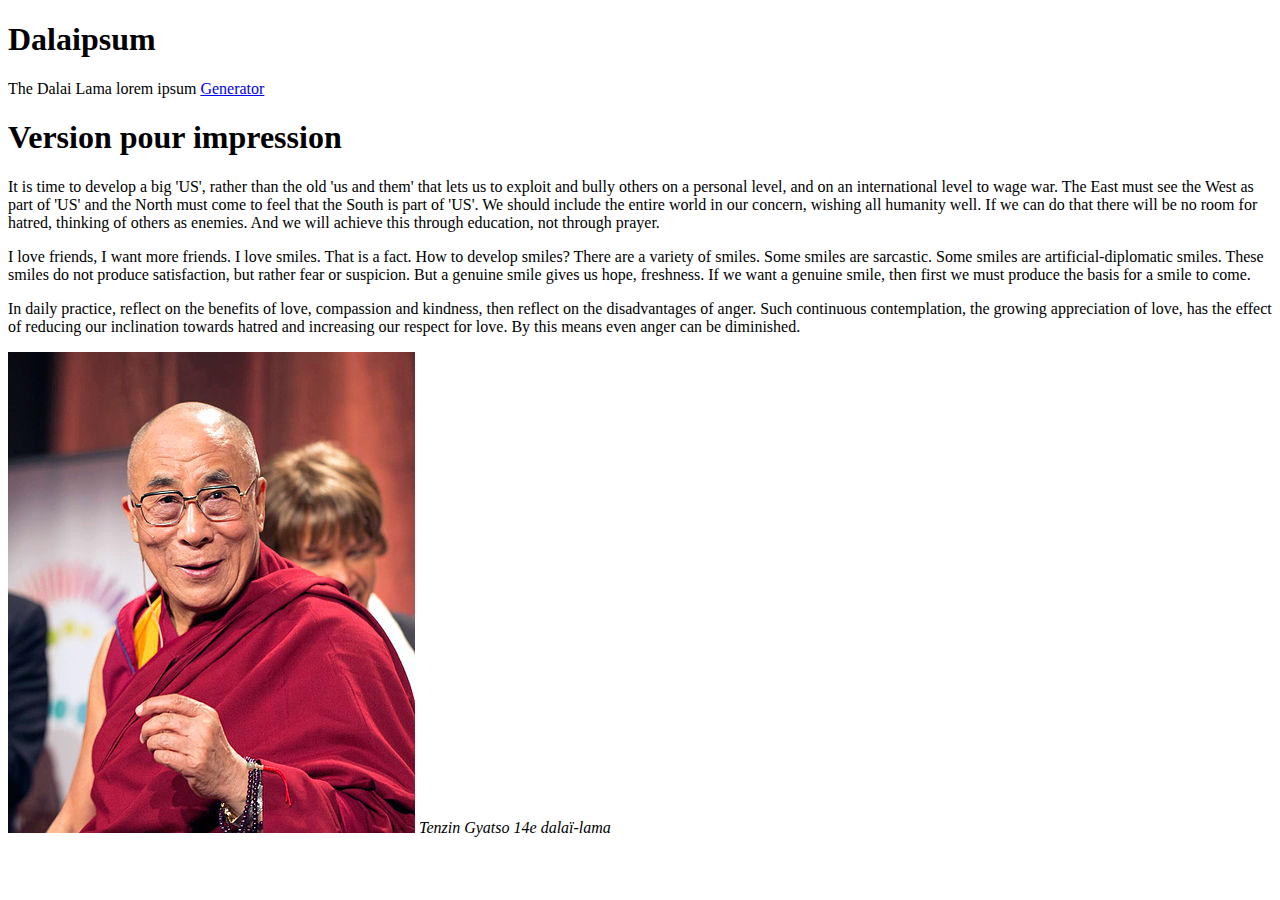
<file: medias_queries.html>
<!DOCTYPE html>

<html>

    <head>
        <meta charset="utf-8">

        <title>Examen 1 - Medias Queries</title>

    </head>

    <body>

        <div id="main_container">

            <header>    
                <h1>Dalaipsum</h1>
                <p>The Dalai Lama lorem ipsum <a href="http://dalaipsum.com/">Generator</a></p>
            </header>

            <h1>Version pour impression</h1>

            <article class="article">
                <p>It is time to develop a big 'US', rather than the old 'us and them' that lets us to exploit and bully others on a personal level, and on an international level to wage war. The East must see the West as part of 'US' and the North must come to feel that the South is part of 'US'. We should include the entire world in our concern, wishing all humanity well. If we can do that there will be no room for hatred, thinking of others as enemies. And we will achieve this through education, not through prayer.</p>
                <p>I love friends, I want more friends. I love smiles. That is a fact. How to develop smiles? There are a variety of smiles. Some smiles are sarcastic. Some smiles are artificial-diplomatic smiles. These smiles do not produce satisfaction, but rather fear or suspicion. But a genuine smile gives us hope, freshness. If we want a genuine smile, then first we must produce the basis for a smile to come.</p>
                <p>In daily practice, reflect on the benefits of love, compassion and kindness, then reflect on the disadvantages of anger. Such continuous contemplation, the growing appreciation of love, has the effect of reducing our inclination towards hatred and increasing our respect for love. By this means even anger can be diminished.</p>
            </article>

            <section class="image">
                <img src="images/dalai_lama.jpg" alt="Portrait du Dalai Lama">
                <cite>Tenzin Gyatso 14e dalaï-lama</cite>
            </section>

        </div>

        


    </body>

</html>
</file>
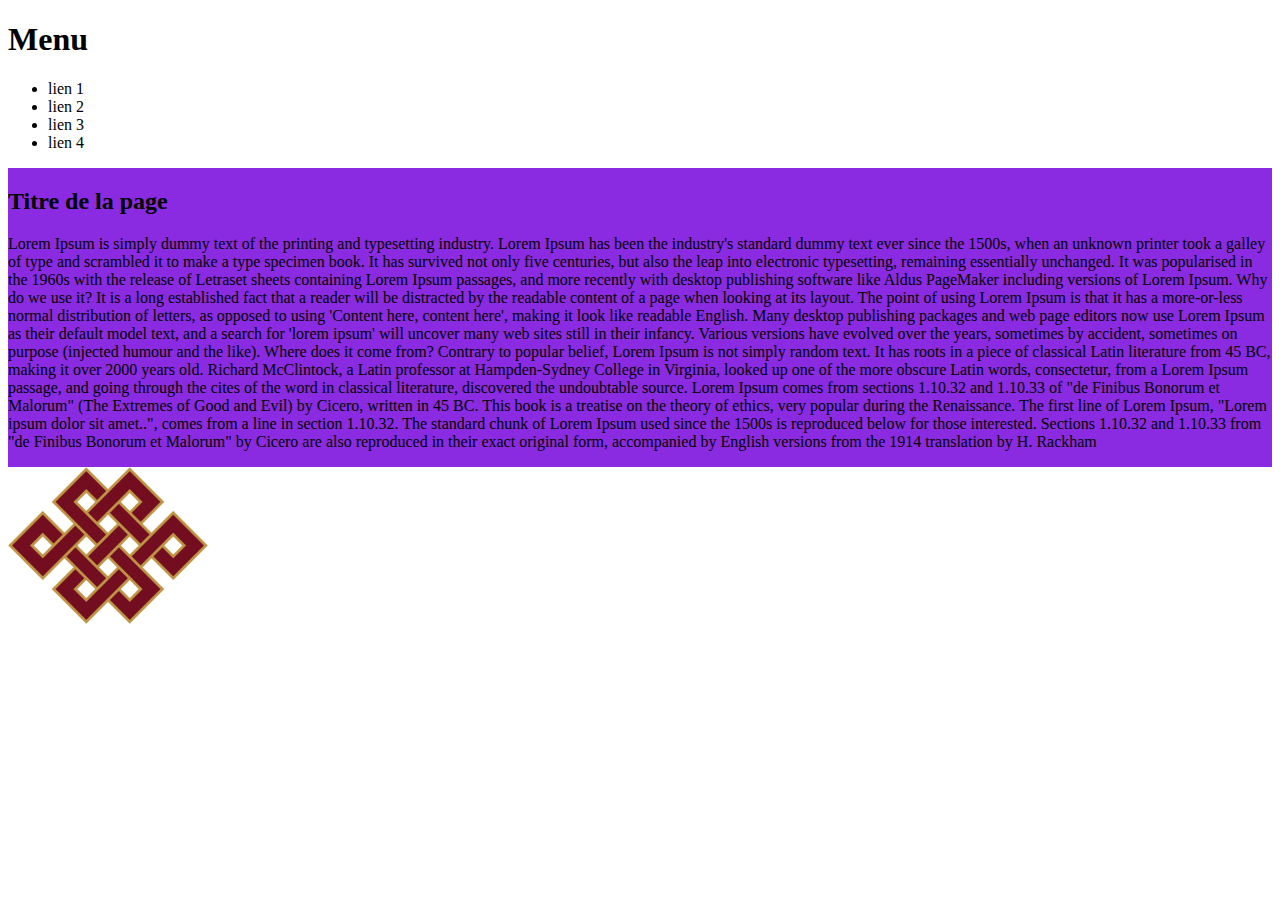
<file: mise_en_page.html>
<!DOCTYPE html>
<html lang="en">
<head>
    <meta charset="UTF-8">
    <meta http-equiv="X-UA-Compatible" content="IE=edge">
    <meta name="viewport" content="width=device-width, initial-scale=1.0">
    <link rel="stylesheet" href="css/mise_en_page.css"/>
    <title>Document</title>
</head>
<body>
    
    <div class="conteneur">
    <nav class="navigation">
       <h1>Menu</h1>
       <ul>
           <li class="liens"><a href="lien1"></a>lien 1</li>
           <li class="liens"><a href="lien2"></a>lien 2</li>
           <li class="liens"><a href="lien3"></a>lien 3</li>
           <li class="liens"><a href="lien4"></a>lien 4</li>
       </ul>
    </div>

    <div class="row">

    <article class="titredelapage">
        <h2>Titre de la page</h2>
        <p>Lorem Ipsum is simply dummy text of the printing and typesetting industry. Lorem Ipsum has been the industry's standard dummy text ever since the 1500s, when an unknown printer took a galley of type and scrambled it to make a type specimen book. It has survived not only five centuries, but also the leap into electronic typesetting, remaining essentially unchanged. It was popularised in the 1960s with the release of Letraset sheets containing Lorem Ipsum passages, and more recently with desktop publishing software like Aldus PageMaker including versions of Lorem Ipsum.
            Why do we use it?
            
            It is a long established fact that a reader will be distracted by the readable content of a page when looking at its layout. The point of using Lorem Ipsum is that it has a more-or-less normal distribution of letters, as opposed to using 'Content here, content here', making it look like readable English. Many desktop publishing packages and web page editors now use Lorem Ipsum as their default model text, and a search for 'lorem ipsum' will uncover many web sites still in their infancy. Various versions have evolved over the years, sometimes by accident, sometimes on purpose (injected humour and the like).
            
            Where does it come from?
            
            Contrary to popular belief, Lorem Ipsum is not simply random text. It has roots in a piece of classical Latin literature from 45 BC, making it over 2000 years old. Richard McClintock, a Latin professor at Hampden-Sydney College in Virginia, looked up one of the more obscure Latin words, consectetur, from a Lorem Ipsum passage, and going through the cites of the word in classical literature, discovered the undoubtable source. Lorem Ipsum comes from sections 1.10.32 and 1.10.33 of "de Finibus Bonorum et Malorum" (The Extremes of Good and Evil) by Cicero, written in 45 BC. This book is a treatise on the theory of ethics, very popular during the Renaissance. The first line of Lorem Ipsum, "Lorem ipsum dolor sit amet..", comes from a line in section 1.10.32.
            
            The standard chunk of Lorem Ipsum used since the 1500s is reproduced below for those interested. Sections 1.10.32 and 1.10.33 from "de Finibus Bonorum et Malorum" by Cicero are also reproduced in their exact original form, accompanied by English versions from the 1914 translation by H. Rackham</p>
        </p>
    </article>

    </div>

        <div class="image">
            <img src="images/endless_knot.png" alt="endless">
        </div>

    
    </div>
    
    
</body>
</html>
</file>
<file: css/mise_en_page.css>
.titredelapage{
    background-color: blueviolet;
}

.row{
    display: flex;
    align-items: center;
}
</file>
